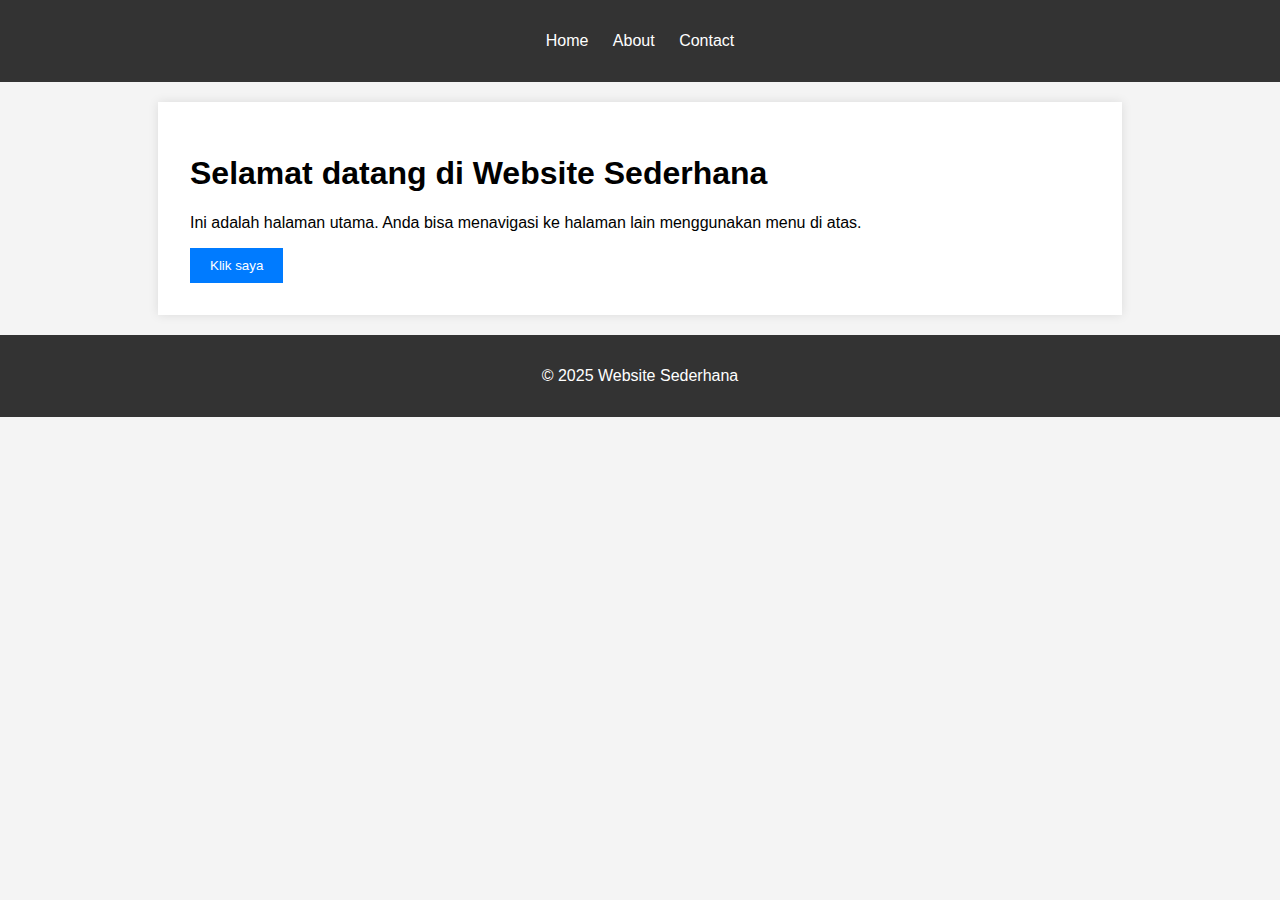
<file: index.html>
<!DOCTYPE html>
<html lang="id">
<head>
    <meta charset="UTF-8">
    <meta name="viewport" content="width=device-width, initial-scale=1.0">
    <title>Website Sederhana</title>
  <style>
    body {
    font-family: Arial, sans-serif;
    margin: 0;
    padding: 0;
    background-color: #f4f4f4;
}

header {
    background-color: #333;
    color: white;
    padding: 1rem;
    text-align: center;
}

nav ul {
    list-style: none;
    padding: 0;
}

nav ul li {
    display: inline;
    margin: 0 10px;
}

nav ul li a {
    color: white;
    text-decoration: none;
}

main {
    padding: 2rem;
    background-color: white;
    margin: 20px auto;
    max-width: 900px;
    box-shadow: 0 0 10px rgba(0, 0, 0, 0.1);
}

footer {
    text-align: center;
    padding: 1rem;
    background-color: #333;
    color: white;
}

button {
    padding: 10px 20px;
    background-color: #007BFF;
    color: white;
    border: none;
    cursor: pointer;
}

button:hover {
    background-color: #0056b3;
}

input, textarea {
    width: 100%;
    padding: 10px;
    margin: 10px 0;
    border: 1px solid #ccc;
}

  </style>
</head>
<body>
    <header>
        <nav>
            <ul>
                <li><a href="index.html">Home</a></li>
                <li><a href="about.html">About</a></li>
                <li><a href="contact.html">Contact</a></li>
            </ul>
        </nav>
    </header>
    
    <main>
        <h1>Selamat datang di Website Sederhana</h1>
        <p>Ini adalah halaman utama. Anda bisa menavigasi ke halaman lain menggunakan menu di atas.</p>
        <button onclick="showAlert()">Klik saya</button>
    </main>

    <footer>
        <p>&copy; 2025 Website Sederhana</p>
    </footer>

    <script>
        // Fungsi untuk menampilkan alert
function showAlert() {
    alert("Tombol diklik!");
}

// Menangani pengiriman form kontak
document.getElementById('contact-form').addEventListener('submit', function(e) {
    e.preventDefault();
    alert("Pesan Anda telah dikirim!");
});
    </script>
</body>
</html>
</file>
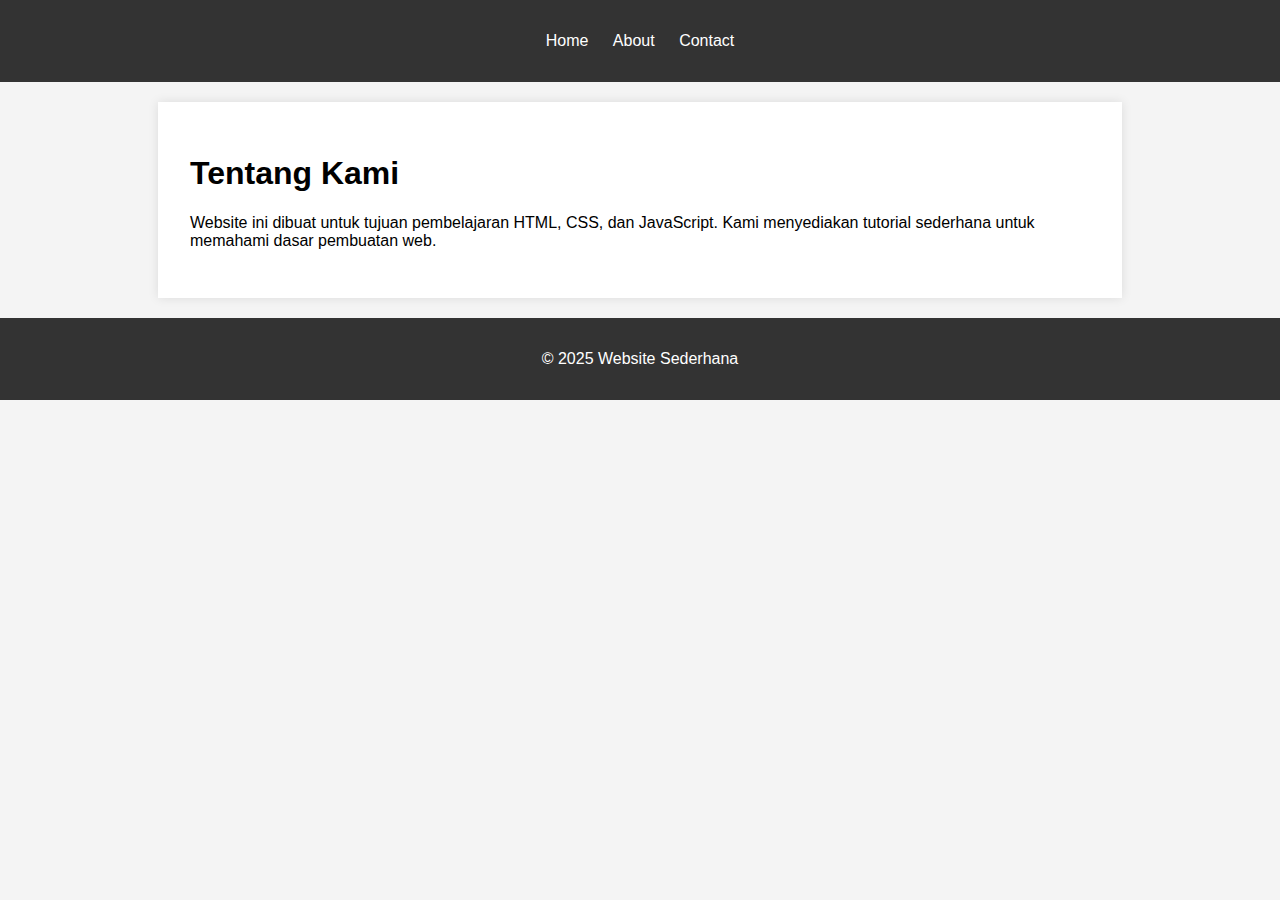
<file: about.html>
<!DOCTYPE html>
<html lang="id">
<head>
    <meta charset="UTF-8">
    <meta name="viewport" content="width=device-width, initial-scale=1.0">
    <title>Tentang Kami</title>
    <link rel="stylesheet" href="style.css">
</head>
<body>
    <header>
        <nav>
            <ul>
                <li><a href="index.html">Home</a></li>
                <li><a href="about.html">About</a></li>
                <li><a href="contact.html">Contact</a></li>
            </ul>
        </nav>
    </header>
    
    <main>
        <h1>Tentang Kami</h1>
        <p>Website ini dibuat untuk tujuan pembelajaran HTML, CSS, dan JavaScript. Kami menyediakan tutorial sederhana untuk memahami dasar pembuatan web.</p>
    </main>

    <footer>
        <p>&copy; 2025 Website Sederhana</p>
    </footer>
</body>
</html>
</file>
<file: style.css>
body {
    font-family: Arial, sans-serif;
    margin: 0;
    padding: 0;
    background-color: #f4f4f4;
}

header {
    background-color: #333;
    color: white;
    padding: 1rem;
    text-align: center;
}

nav ul {
    list-style: none;
    padding: 0;
}

nav ul li {
    display: inline;
    margin: 0 10px;
}

nav ul li a {
    color: white;
    text-decoration: none;
}

main {
    padding: 2rem;
    background-color: white;
    margin: 20px auto;
    max-width: 900px;
    box-shadow: 0 0 10px rgba(0, 0, 0, 0.1);
}

footer {
    text-align: center;
    padding: 1rem;
    background-color: #333;
    color: white;
}

button {
    padding: 10px 20px;
    background-color: #007BFF;
    color: white;
    border: none;
    cursor: pointer;
}

button:hover {
    background-color: #0056b3;
}

input, textarea {
    width: 100%;
    padding: 10px;
    margin: 10px 0;
    border: 1px solid #ccc;
}
</file>
